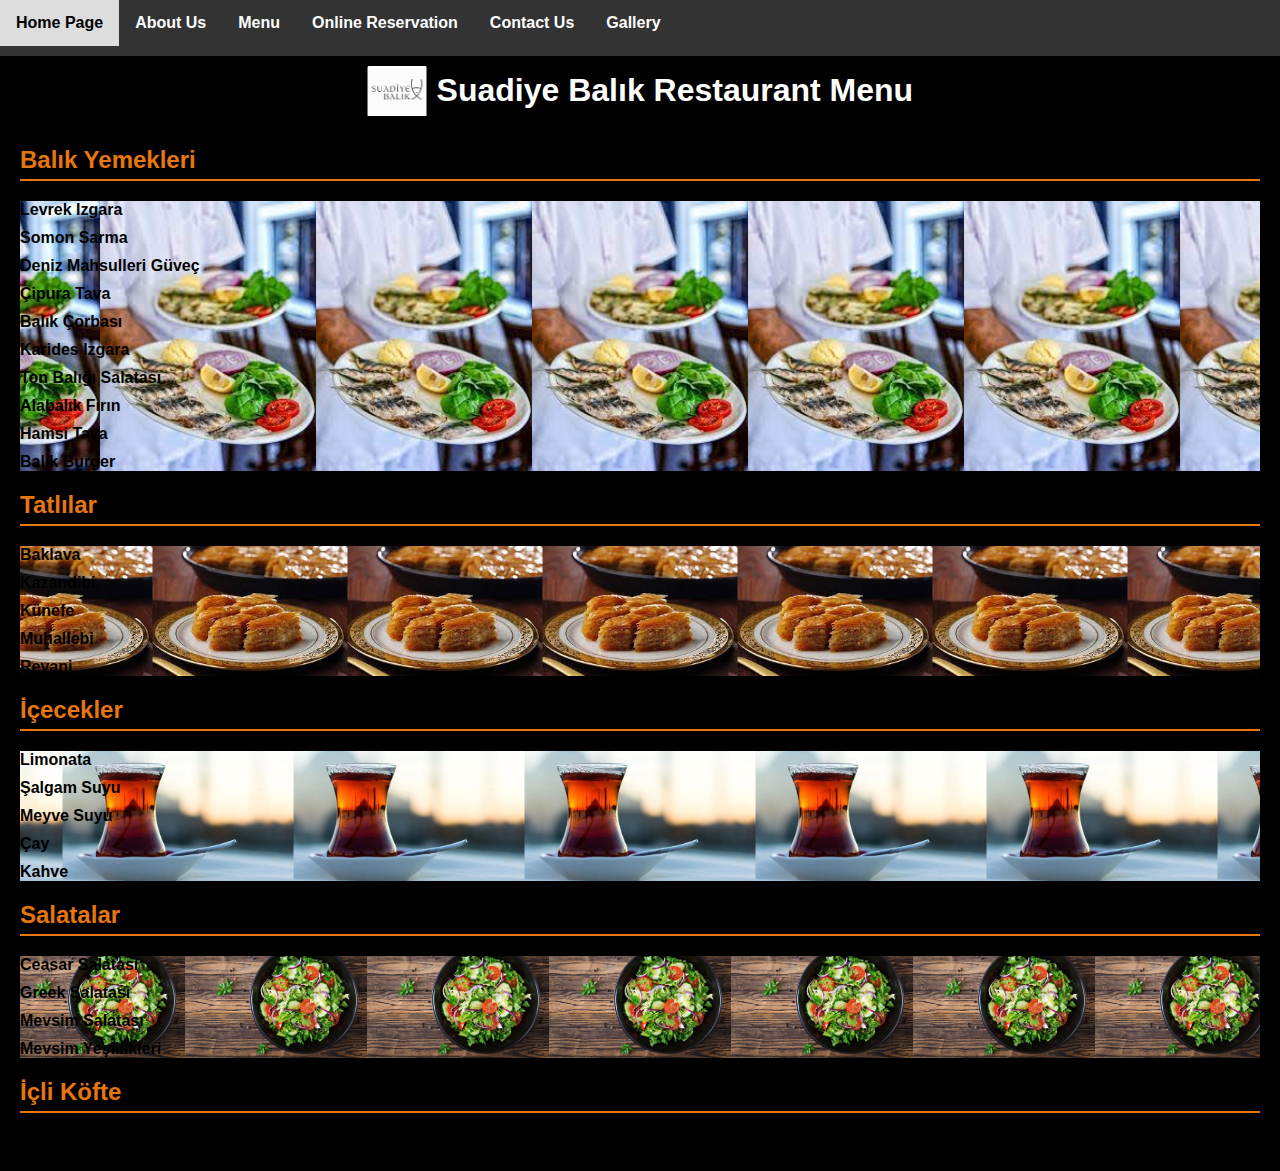
<file: menü.html>
<!DOCTYPE html>
<html lang="en">

<head>
    <style>
        body {
            font-family: 'Arial', sans-serif;
            margin: 0;
            padding: 0;
            background-color: #000;
            color: #fff;
        }

        header {
            background-color: #e6760e;
            color: #fff;
            text-align: center;
            padding: 20px;
        }

        .menu-category {
            margin: 20px;
        }

        h2 {
            border-bottom: 2px solid #e6760e;
            padding-bottom: 5px;
            margin-top: 20px;
            color: #e6760e;
        }

        ul {
            list-style-type: none;
            padding: 0;
            margin: 0;
        }

        li {
            margin-bottom: 10px;
            transition: background-color 0.3s ease;
            color: #000;
            font-weight: bold;
        }

        li:hover {
            background-color: #e6760e;
            color: #000;
        }
        h1 {
            text-align: center;
            margin: 0;
            padding: 10px;
            display: flex;
            align-items: center;
            justify-content: center;
        }

        h1 img {
            max-height: 50px;
            margin-right: 10px;
            vertical-align: middle;
        }
        nav ul {
            list-style-type: none;
            padding: 0;
            margin: 0;
            background-color: #333;
            overflow: hidden;
        }

        nav li {
            float: left;
        }

        nav a {
            display: block;
            color: white;
            text-align: center;
            padding: 14px 16px;
            text-decoration: none;
        }

        nav a:hover {
            background-color: #ddd;
            color: black;
        }

        .menu-category {
            margin: 20px;
        }


        

    </style>

    <meta charset="UTF-8">
    <meta name="viewport" content="width=device-width, initial-scale=1.0">
    <title>Suadiye Balık Restaurant Menu</title>
</head>
<body>
    <nav>
        <ul>
            <li><a href="index.html">Home Page</a></li>
            <li><a href="about.html">About Us</a></li>
            <li><a href="menü.html">Menu</a></li>
            <li><a href="contact.html">Online Reservation</a></li>
            <li><a href="contactUs.html">Contact Us</a></li>
            <li><a href="gallery.html">Gallery</a></li>
        </ul>
    </nav>

    <h1>
        <img src="images/WhatsApp Image 2023-12-22 at 22.58.22.jpeg" alt="Logo">
        Suadiye Balık Restaurant Menu
    </h1>

    <div class="menu-category">
        <h2>Balık Yemekleri</h2>
        <ul style="background: url('images/1.jpeg') center/contain;">
            <li>Levrek Izgara</li>
            <li>Somon Sarma</li>
            <li>Deniz Mahsulleri Güveç</li>
            <li>Çipura Tava</li>
            <li>Balık Çorbası</li>
            <li>Karides Izgara</li>
            <li>Ton Balığı Salatası</li>
            <li>Alabalık Fırın</li>
            <li>Hamsi Tava</li>
            <li>Balık Burger</li>
        </ul>
    </div>

    <div class="menu-category">
        <h2>Tatlılar</h2>
        <ul style="background: url('images/indir (1).jpg') center/contain;">
            <li>Baklava</li>
            <li>Kazandibi</li>
            <li>Künefe</li>
            <li>Muhallebi</li>
            <li>Revani</li>
        </ul>
    </div>

    <div class="menu-category">
        <h2>İçecekler</h2>
        <ul style="list-style-type: none; padding: 0; margin: 0; background: url('images/çay.jpg') center/contain;">
            <li>Limonata</li>
            <li>Şalgam Suyu</li>
            <li>Meyve Suyu</li>
            <li>Çay</li>
            <li>Kahve</li>
        </ul>
    </div>

    <div class="menu-category">
        <h2>Salatalar</h2>
        <ul style="background: url('images/salad.jpg') center/contain;">
            <li>Ceasar Salatası</li>
            <li>Greek Salatası</li>
            <li>Mevsim Salatası</li>
            <li>Mevsim Yeşillikleri</li>
        </ul>
    </div>

    <div class="menu-category">
        <h2>İçli Köfte</h2>
        <ul>
            <li>İçli Köfte</li>
        </ul>
    </div>
</body>
</html>
</file>
